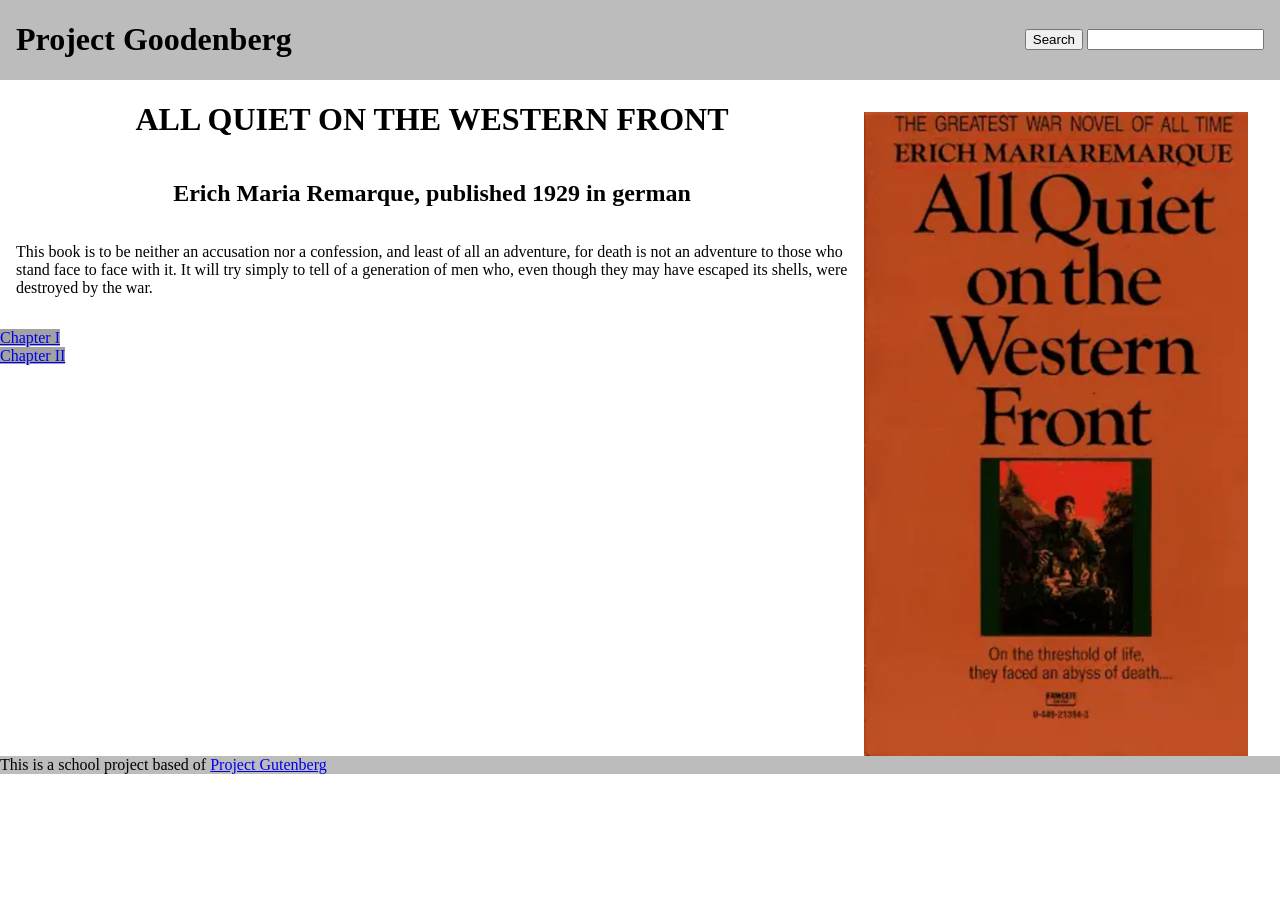
<file: index.html>
<!DOCTYPE html>
<html lang="en">
<head>
    <link rel="stylesheet" href="style.css">
    <link rel="icon" href="images/aqotwfcover.jpg">
    <title>All quiet on the Western Front</title>
    <meta charset="UTF-8">
    <meta name="viewport" content="width=device-width, initial-scale=1.0">
    <title>Document</title>
</head>
<body>
    <div class="top">
        <h1 style="float: left; margin-left: 1rem; color: rgb(0, 0, 0);">Project Goodenberg</h1>
        <form action="index" class="searchbar" style="margin-right: 1rem;">
            <button type="submit">Search</button>
            <input type="search" name="itemsearch" id="itemsearch">
        </form>
    </div>
    <div style="display: flex;">
        <div class="maincontent">
            <h1 style="margin-left: auto; margin-right: auto;">ALL QUIET ON THE WESTERN FRONT</h1>
            <h2>Erich Maria Remarque, published 1929 in german</h2>
             <p style="margin: 1rem;">This book is to be neither an accusation nor a confession, and least of all an adventure, for death is not an adventure to those who stand face to face with it. It will try simply to tell of a generation of men who, even though they may have escaped its shells, were destroyed by the war.</p>
            <ul class="chapters">
                    <li><a href="chapter1.html">Chapter I</a></li>
                    <li><a href="chapter2.html">Chapter II</a></li>
            </ul>
        </div>
        <img src="images/aqotwfcover.jpg" alt="Book Cover" class="bookcover">
    </div>
    
    <footer style="background-color: rgb(188, 188, 188);">This is a school project based of <a style="padding: 0; border-radius: 0; background-color: rgba(240, 248, 255, 0);" href="https://www.gutenberg.org">Project Gutenberg</a></footer>
</body>
</html>
</file>
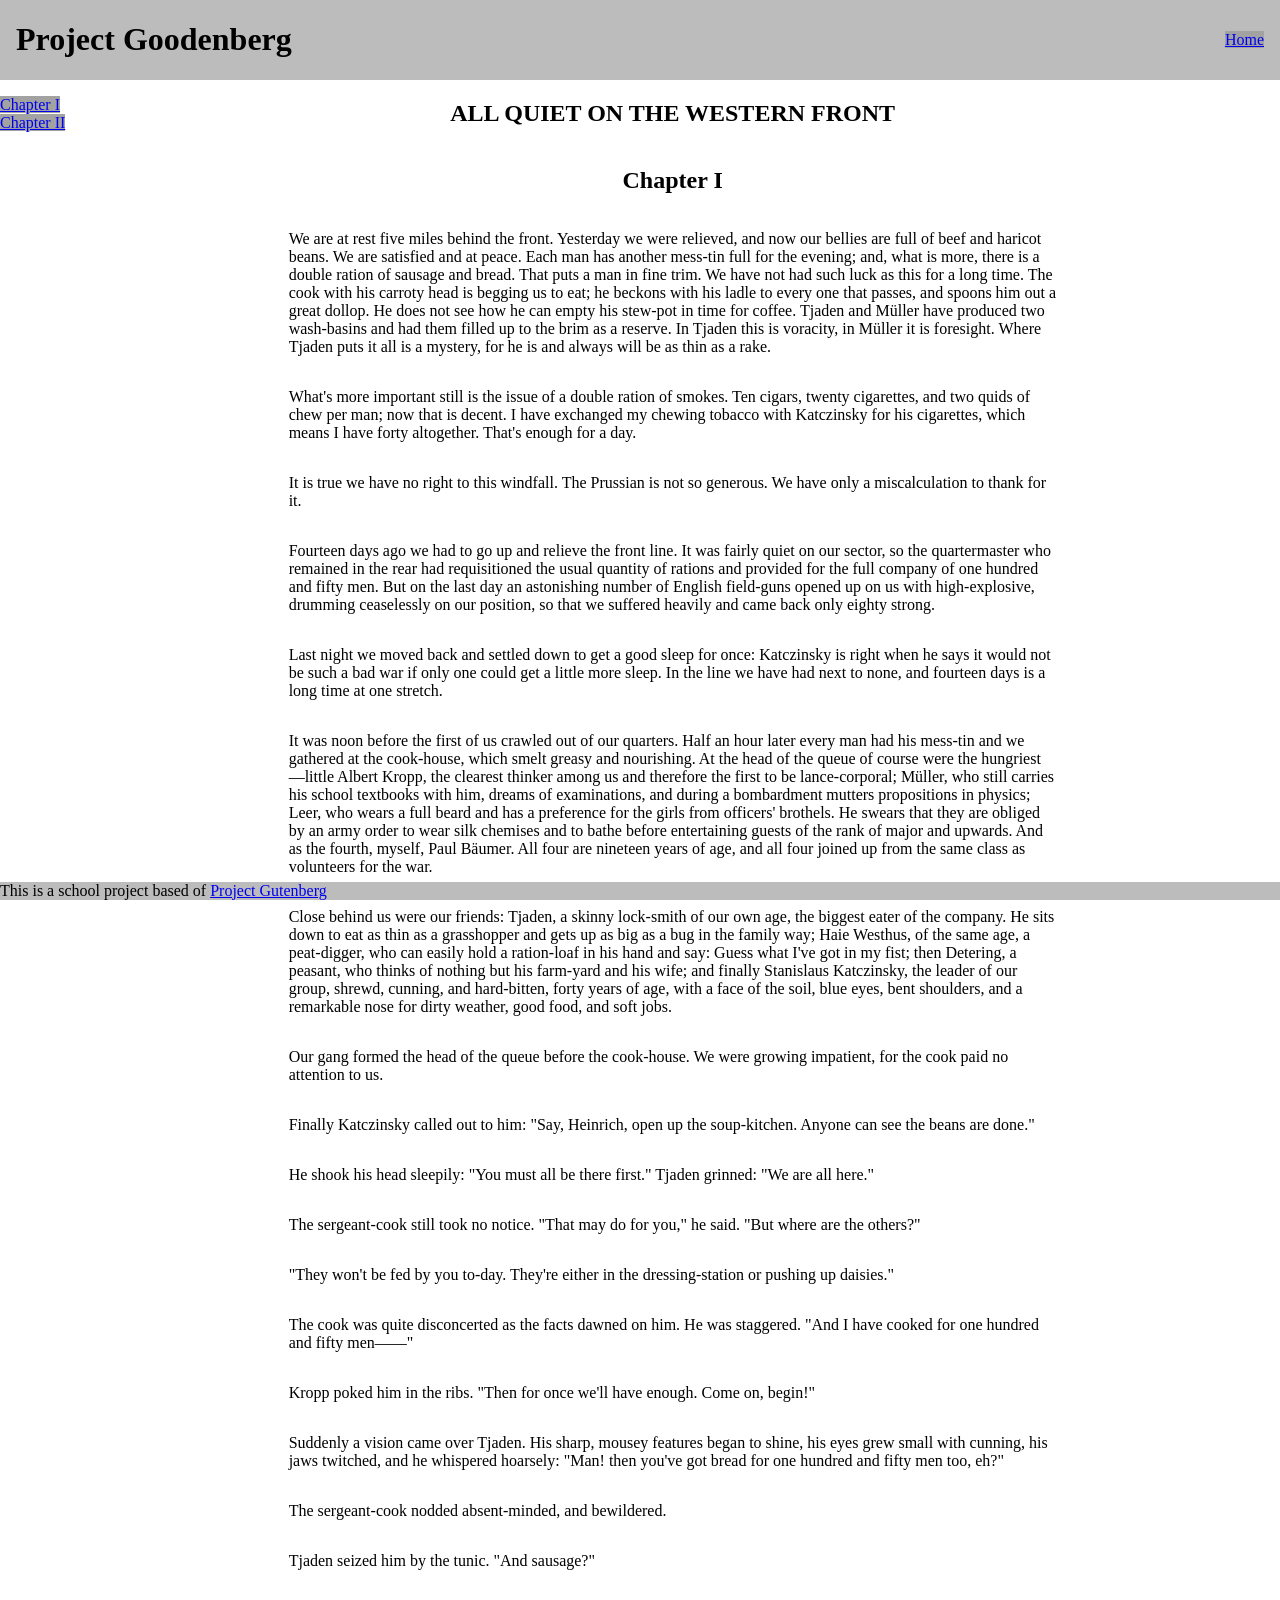
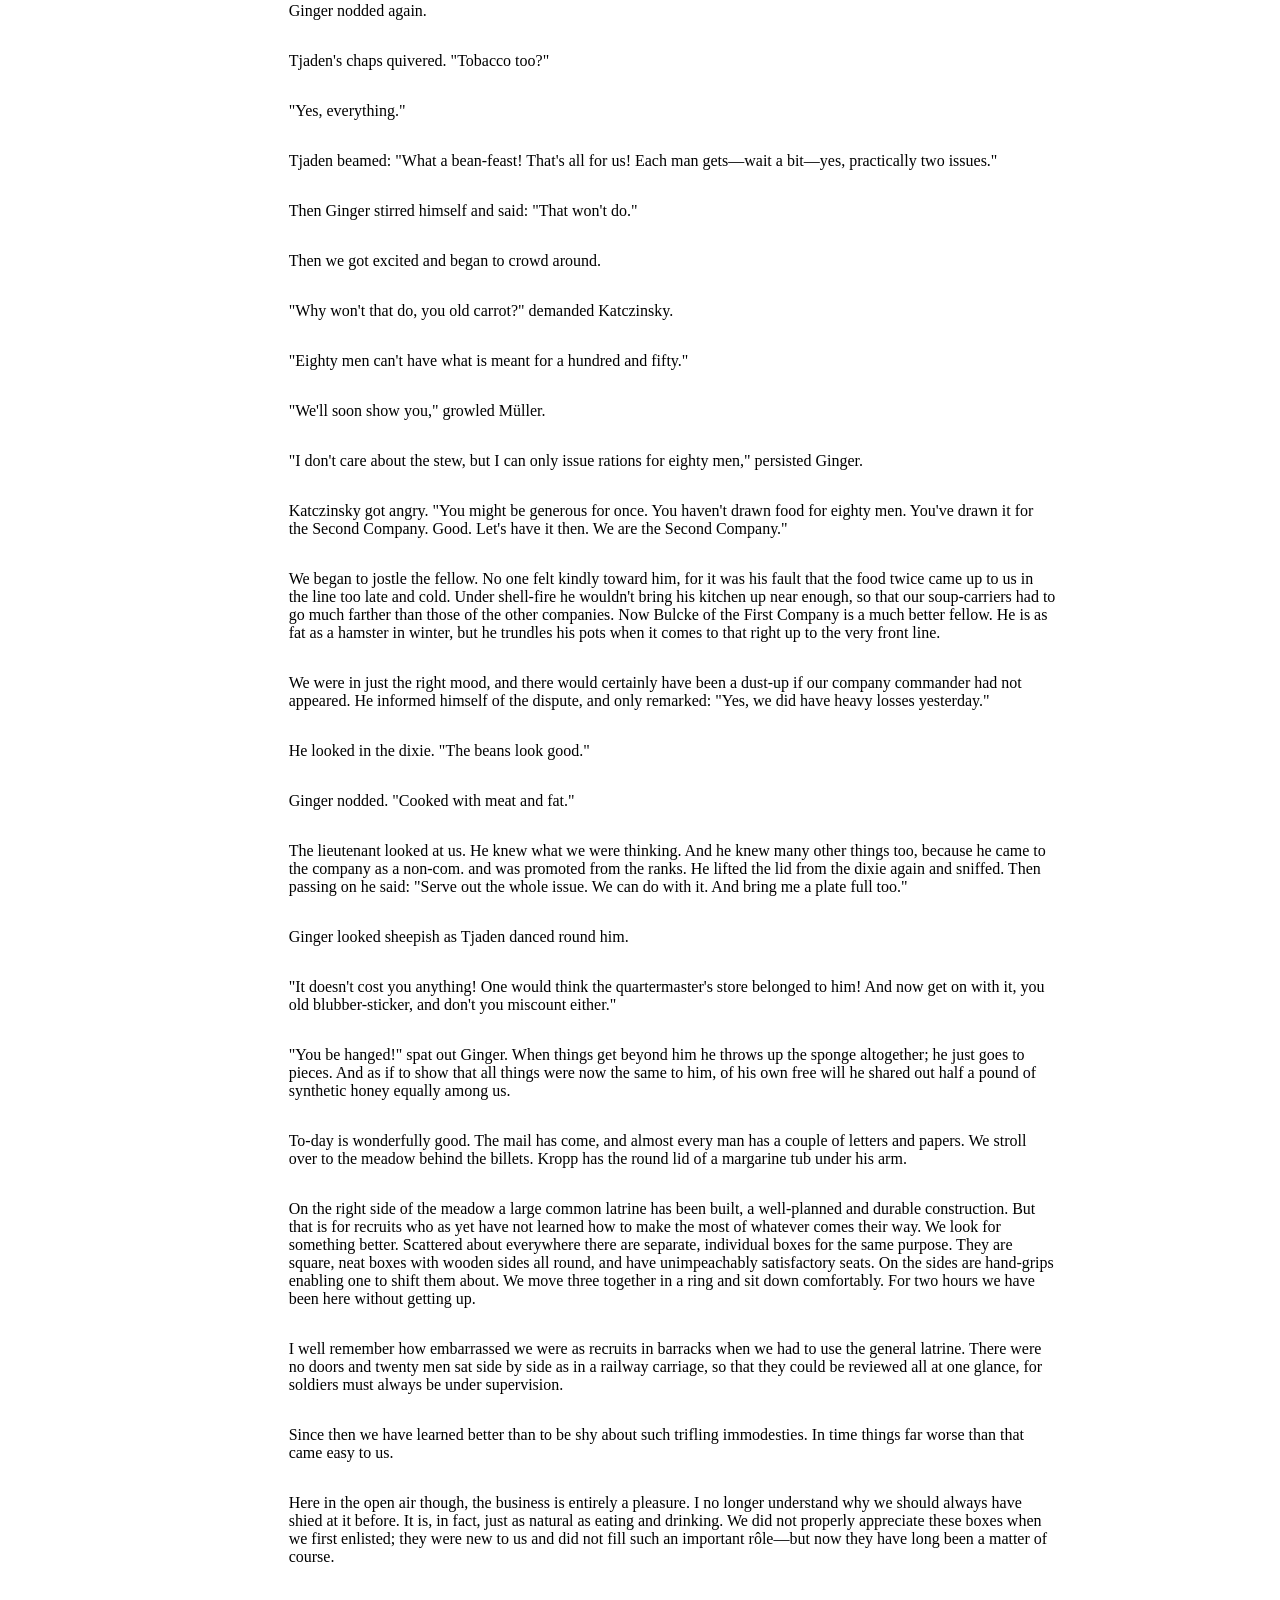
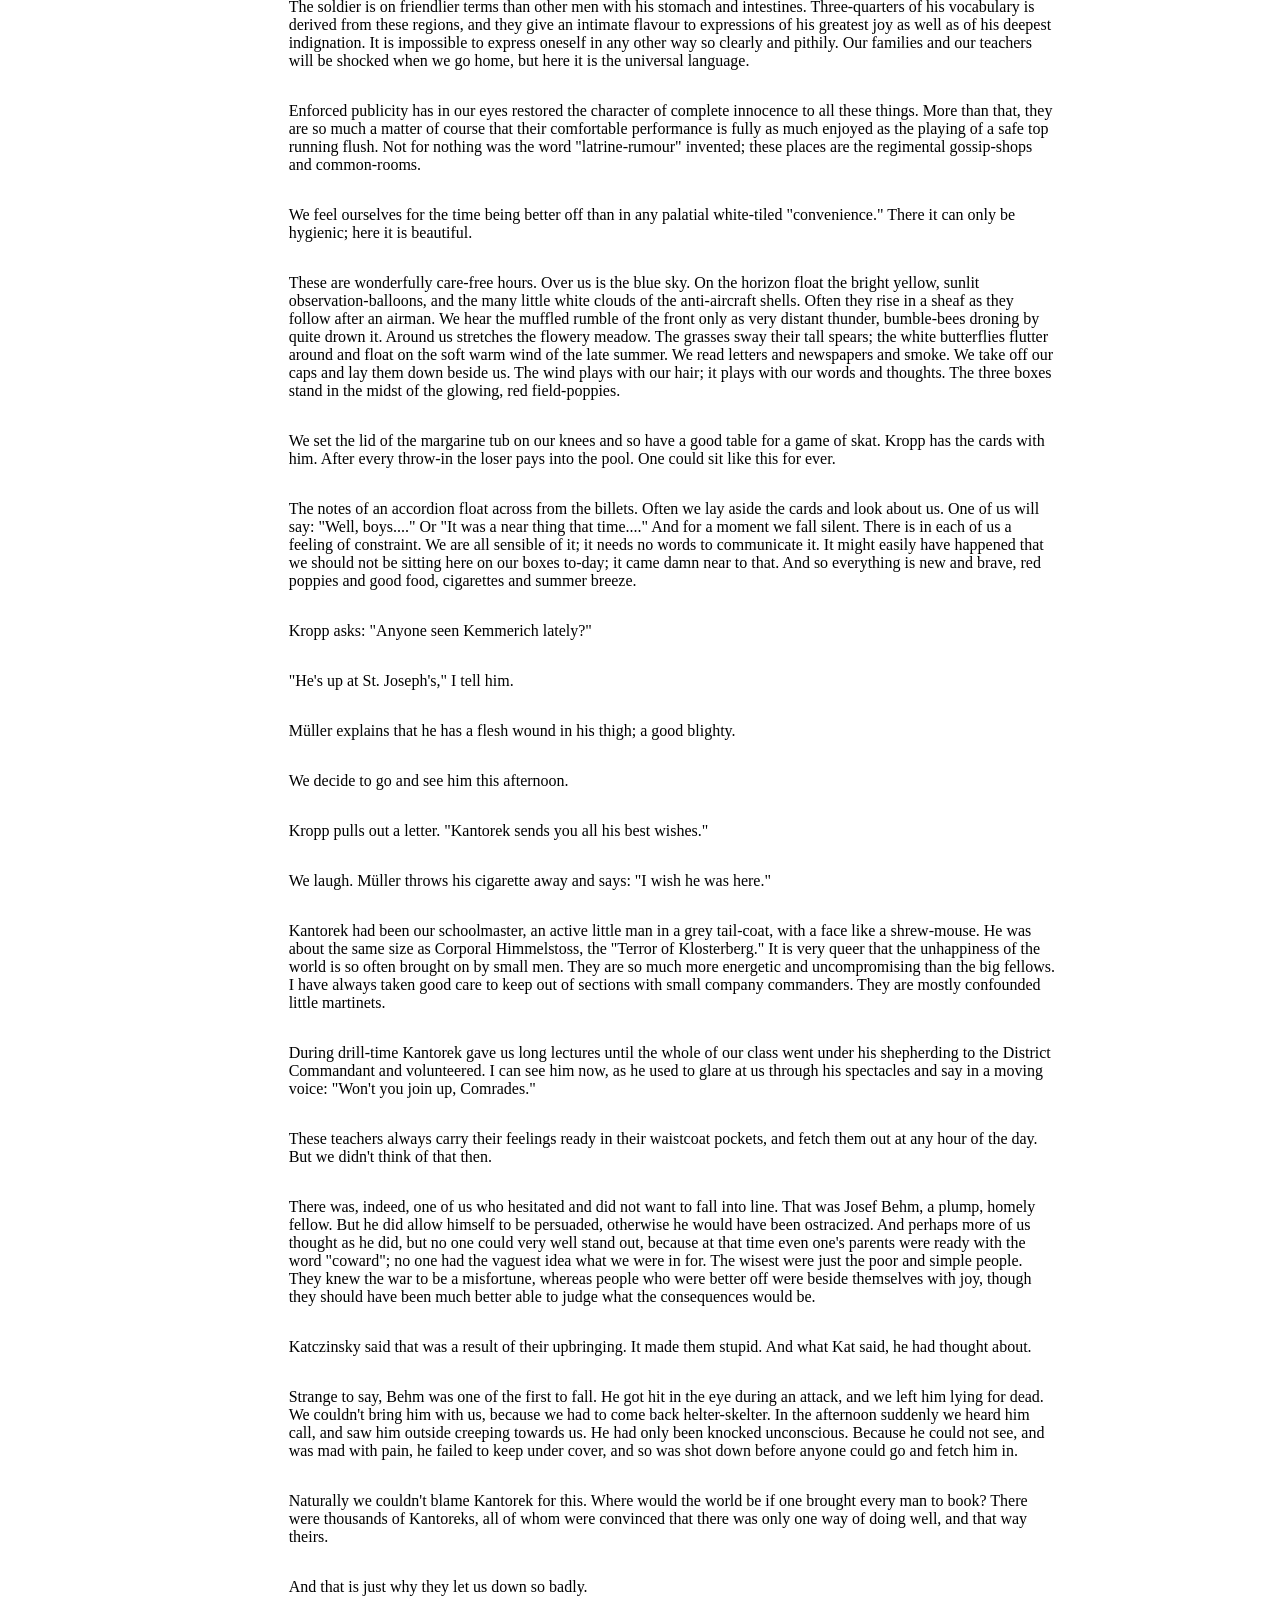
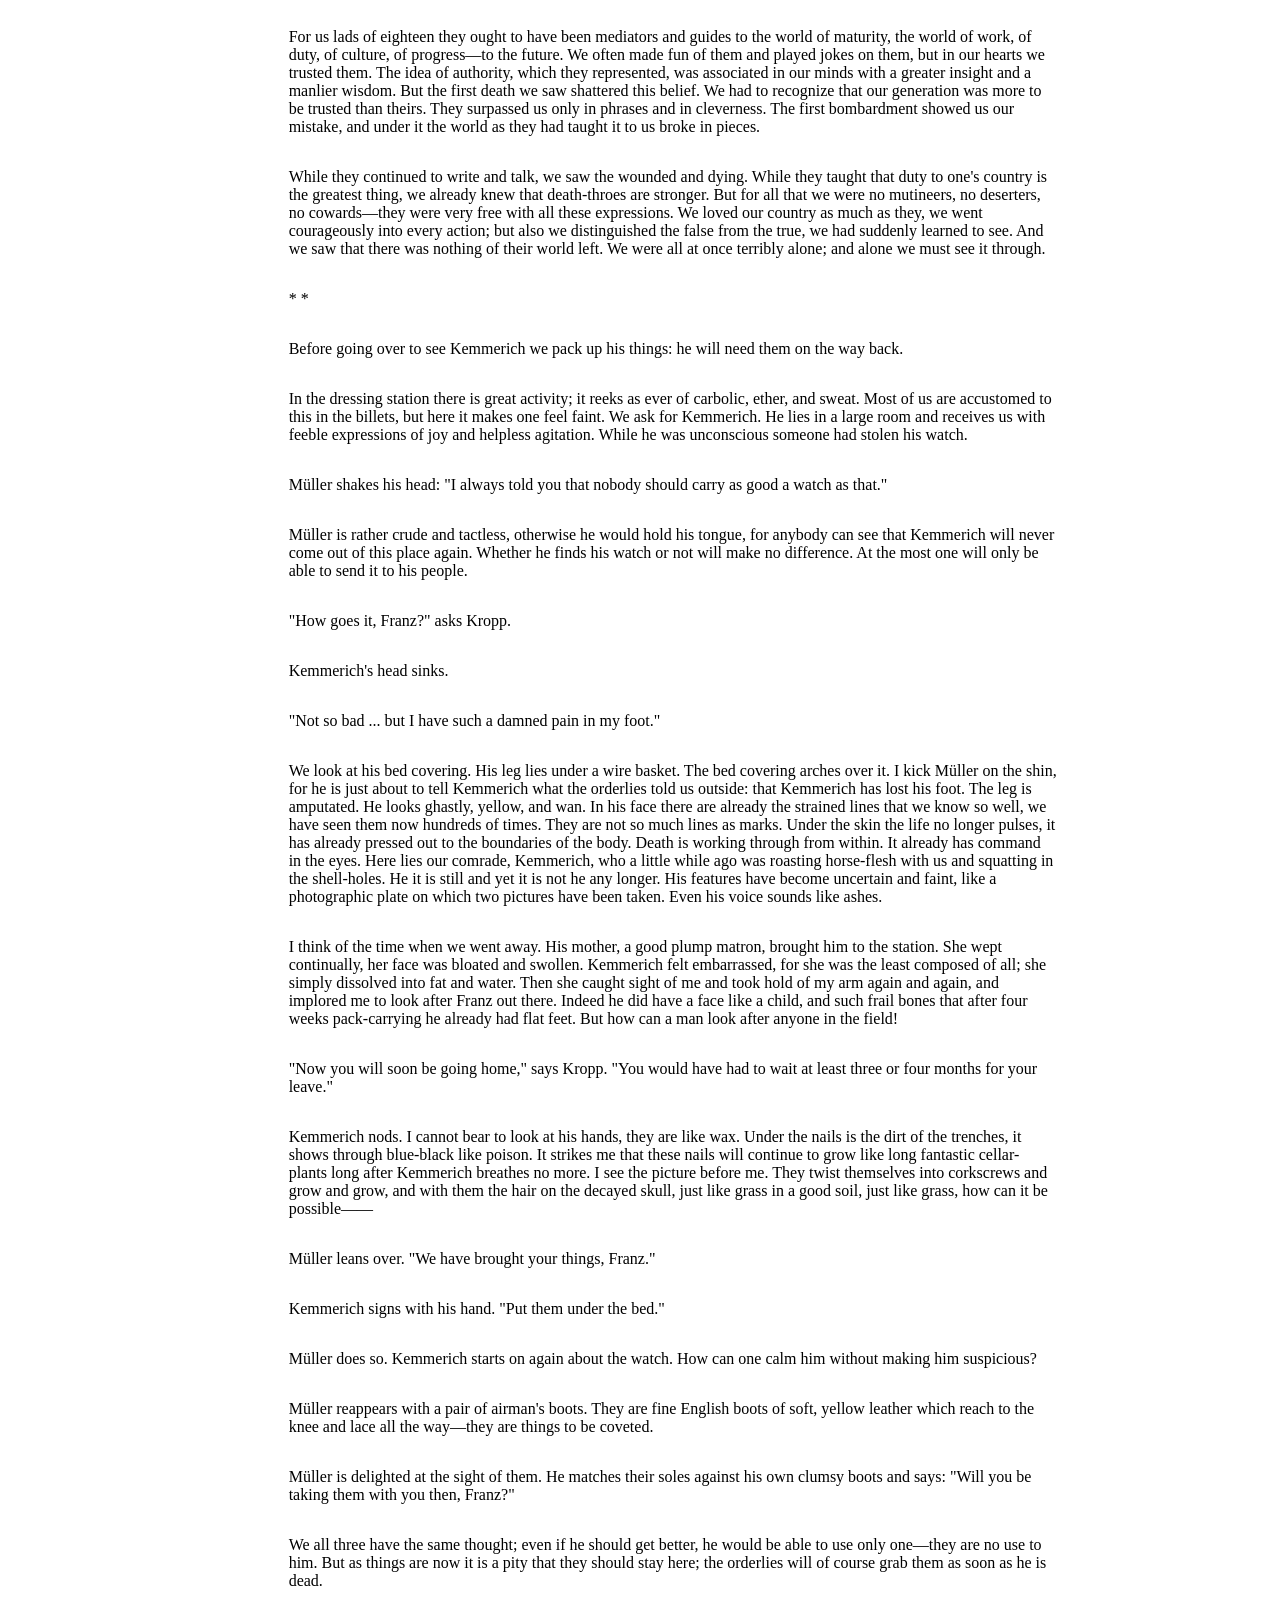
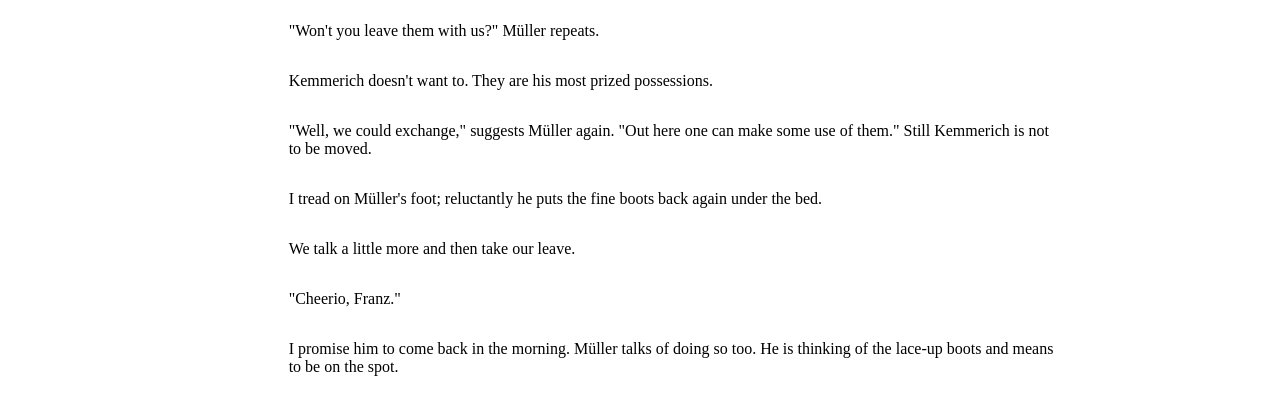
<file: chapter1.html>
<!DOCTYPE html>
<html lang="en">
<head>
    <link rel="stylesheet" href="style.css">
    <link rel="icon" href="images/aqotwfcover.jpg">
    <meta charset="UTF-8">
    <meta name="viewport" content="width=device-width, initial-scale=1.0">
    <title>Chapter I, All quiet on the Western Front</title>
</head>
<body>
    <div class="top">
        <h1 style="float: left; margin-left: 1rem; color: rgb(0, 0, 0);">Project Goodenberg</h1>
        <ul style="margin-left: auto; margin-right: 1rem; margin-top: auto; margin-bottom: auto; list-style: none;">
            <li><a href="index.html">Home</a></li>
        </ul>
    </div>
    <div style="display: flex; flex-wrap: wrap; justify-content: flex-start;">
        <ul class="chapters">
            <li><a href="chapter1.html">Chapter I</a></li>
            <li><a href="chapter2.html">Chapter II</a></li>
        </ul>
        <div style="max-width: 60%; min-width: 25rem; margin-left: auto; margin-right: auto; display: flex; flex-direction: column;">
        <h2>ALL QUIET ON THE WESTERN FRONT</h2>
        <h2 style="margin-left: auto; margin-right: auto;">Chapter I</h2>
        <p>We are at rest five miles behind the front.  Yesterday we were relieved, and now our bellies are full of beef and haricot beans.  We are satisfied and at peace.  Each man has another mess-tin full for the evening; and, what is more, there is a double ration of sausage and bread.  That puts a man in fine trim.  We have not had such luck as this for a long time.  The cook with his carroty head is begging us to eat; he beckons with his ladle to every one that passes, and spoons him out a great dollop.  He does not see how he can empty his stew-pot in time for coffee.  Tjaden and Müller have produced two wash-basins and had them filled up to the brim as a reserve.  In Tjaden this is voracity, in Müller it is foresight.  Where Tjaden puts it all is a mystery, for he is and always will be as thin as a rake.</p>
        <p>What's more important still is the issue of a double ration of smokes. Ten cigars, twenty cigarettes, and two quids of chew per man; now that is decent. I have exchanged my chewing tobacco with Katczinsky for his cigarettes, which means I have forty altogether. That's enough for a day.</p>
        <p>It is true we have no right to this windfall. The Prussian is not so generous. We have only a miscalculation to thank for it.</p>
        <p>Fourteen days ago we had to go up and relieve the front line. It was fairly quiet on our sector, so the quartermaster who remained in the rear had requisitioned the usual quantity of rations and provided for the full company of one hundred and fifty men. But on the last day an astonishing number of English field-guns opened up on us with high-explosive, drumming ceaselessly on our position, so that we suffered heavily and came back only eighty strong.</p>
        <p>Last night we moved back and settled down to get a good sleep for once: Katczinsky is right when he says it would not be such a bad war if only one could get a little more sleep. In the line we have had next to none, and fourteen days is a long time at one stretch.</p>
        <p>It was noon before the first of us crawled out of our quarters. Half an hour later every man had his mess-tin and we gathered at the cook-house, which smelt greasy and nourishing. At the head of the queue of course were the hungriest—little Albert Kropp, the clearest thinker among us and therefore the first to be lance-corporal; Müller, who still carries his school textbooks with him, dreams of examinations, and during a bombardment mutters propositions in physics; Leer, who wears a full beard and has a preference for the girls from officers' brothels. He swears that they are obliged by an army order to wear silk chemises and to bathe before entertaining guests of the rank of major and upwards. And as the fourth, myself, Paul Bäumer. All four are nineteen years of age, and all four joined up from the same class as volunteers for the war.</p>
        <p>Close behind us were our friends: Tjaden, a skinny lock-smith of our own age, the biggest eater of the company. He sits down to eat as thin as a grasshopper and gets up as big as a bug in the family way; Haie Westhus, of the same age, a peat-digger, who can easily hold a ration-loaf in his hand and say: Guess what I've got in my fist; then Detering, a peasant, who thinks of nothing but his farm-yard and his wife; and finally Stanislaus Katczinsky, the leader of our group, shrewd, cunning, and hard-bitten, forty years of age, with a face of the soil, blue eyes, bent shoulders, and a remarkable nose for dirty weather, good food, and soft jobs.</p>
        <p>Our gang formed the head of the queue before the cook-house. We were growing impatient, for the cook paid no attention to us.</p>
        <p>Finally Katczinsky called out to him: "Say, Heinrich, open up the soup-kitchen. Anyone can see the beans are done."</p>
        <p>He shook his head sleepily: "You must all be there first." Tjaden grinned: "We are all here."</p>
        <p>The sergeant-cook still took no notice. "That may do for you," he said. "But where are the others?"</p>
        <p>"They won't be fed by you to-day. They're either in the dressing-station or pushing up daisies."</p>
        <p>The cook was quite disconcerted as the facts dawned on him. He was staggered. "And I have cooked for one hundred and fifty men——"</p>
        <p>Kropp poked him in the ribs. "Then for once we'll have enough. Come on, begin!"</p>
        <p>Suddenly a vision came over Tjaden. His sharp, mousey features began to shine, his eyes grew small with cunning, his jaws twitched, and he whispered hoarsely: "Man! then you've got bread for one hundred and fifty men too, eh?"</p>
        <p>The sergeant-cook nodded absent-minded, and bewildered.</p>
        <p>Tjaden seized him by the tunic. "And sausage?"</p>
        <p>Ginger nodded again.</p>
        <p>Tjaden's chaps quivered. "Tobacco too?"</p>
        <p>"Yes, everything."</p>
        <p>Tjaden beamed: "What a bean-feast! That's all for us! Each man gets—wait a bit—yes, practically two issues."</p>
        <p>Then Ginger stirred himself and said: "That won't do."</p>
        <p>Then we got excited and began to crowd around.</p>
        <p>"Why won't that do, you old carrot?" demanded Katczinsky.</p>
        <p>"Eighty men can't have what is meant for a hundred and fifty."</p>
        <p>"We'll soon show you," growled Müller.</p>
        <p>"I don't care about the stew, but I can only issue rations for eighty men," persisted Ginger.</p>
        <p>Katczinsky got angry. "You might be generous for once. You haven't drawn food for eighty men. You've drawn it for the Second Company. Good. Let's have it then. We are the Second Company."</p>
        <p>We began to jostle the fellow. No one felt kindly toward him, for it was his fault that the food twice came up to us in the line too late and cold. Under shell-fire he wouldn't bring his kitchen up near enough, so that our soup-carriers had to go much farther than those of the other companies. Now Bulcke of the First Company is a much better fellow. He is as fat as a hamster in winter, but he trundles his pots when it comes to that right up to the very front line.</p>
        <p>We were in just the right mood, and there would certainly have been a dust-up if our company commander had not appeared. He informed himself of the dispute, and only remarked: "Yes, we did have heavy losses yesterday."</p>
        <p>He looked in the dixie. "The beans look good."</p>
        <p>Ginger nodded. "Cooked with meat and fat."</p>
        <p>The lieutenant looked at us. He knew what we were thinking. And he knew many other things too, because he came to the company as a non-com. and was promoted from the ranks. He lifted the lid from the dixie again and sniffed. Then passing on he said: "Serve out the whole issue. We can do with it. And bring me a plate full too."</p>
        <p>Ginger looked sheepish as Tjaden danced round him.</p>
        <p>"It doesn't cost you anything! One would think the quartermaster's store belonged to him! And now get on with it, you old blubber-sticker, and don't you miscount either."</p>
        <p>"You be hanged!" spat out Ginger. When things get beyond him he throws up the sponge altogether; he just goes to pieces. And as if to show that all things were now the same to him, of his own free will he shared out half a pound of synthetic honey equally among us.</p>
        <p>To-day is wonderfully good. The mail has come, and almost every man has a couple of letters and papers. We stroll over to the meadow behind the billets. Kropp has the round lid of a margarine tub under his arm.</p>
        <p>On the right side of the meadow a large common latrine has been built, a well-planned and durable construction. But that is for recruits who as yet have not learned how to make the most of whatever comes their way. We look for something better. Scattered about everywhere there are separate, individual boxes for the same purpose. They are square, neat boxes with wooden sides all round, and have unimpeachably satisfactory seats. On the sides are hand-grips enabling one to shift them about. We move three together in a ring and sit down comfortably. For two hours we have been here without getting up.</p>
        <p>I well remember how embarrassed we were as recruits in barracks when we had to use the general latrine. There were no doors and twenty men sat side by side as in a railway carriage, so that they could be reviewed all at one glance, for soldiers must always be under supervision.</p>
        <p>Since then we have learned better than to be shy about such trifling immodesties. In time things far worse than that came easy to us.</p>
        <p>Here in the open air though, the business is entirely a pleasure. I no longer understand why we should always have shied at it before. It is, in fact, just as natural as eating and drinking. We did not properly appreciate these boxes when we first enlisted; they were new to us and did not fill such an important rôle—but now they have long been a matter of course.</p>
        <p>The soldier is on friendlier terms than other men with his stomach and intestines. Three-quarters of his vocabulary is derived from these regions, and they give an intimate flavour to expressions of his greatest joy as well as of his deepest indignation. It is impossible to express oneself in any other way so clearly and pithily. Our families and our teachers will be shocked when we go home, but here it is the universal language.</p>
        <p>Enforced publicity has in our eyes restored the character of complete innocence to all these things. More than that, they are so much a matter of course that their comfortable performance is fully as much enjoyed as the playing of a safe top running flush. Not for nothing was the word "latrine-rumour" invented; these places are the regimental gossip-shops and common-rooms.</p>
        <p>We feel ourselves for the time being better off than in any palatial white-tiled "convenience." There it can only be hygienic; here it is beautiful.</p>
        <p>These are wonderfully care-free hours. Over us is the blue sky. On the horizon float the bright yellow, sunlit observation-balloons, and the many little white clouds of the anti-aircraft shells. Often they rise in a sheaf as they follow after an airman. We hear the muffled rumble of the front only as very distant thunder, bumble-bees droning by quite drown it. Around us stretches the flowery meadow. The grasses sway their tall spears; the white butterflies flutter around and float on the soft warm wind of the late summer. We read letters and newspapers and smoke. We take off our caps and lay them down beside us. The wind plays with our hair; it plays with our words and thoughts. The three boxes stand in the midst of the glowing, red field-poppies.</p>
        <p>We set the lid of the margarine tub on our knees and so have a good table for a game of skat. Kropp has the cards with him. After every throw-in the loser pays into the pool. One could sit like this for ever.</p>
        <p>The notes of an accordion float across from the billets. Often we lay aside the cards and look about us. One of us will say: "Well, boys...." Or "It was a near thing that time...." And for a moment we fall silent. There is in each of us a feeling of constraint. We are all sensible of it; it needs no words to communicate it. It might easily have happened that we should not be sitting here on our boxes to-day; it came damn near to that. And so everything is new and brave, red poppies and good food, cigarettes and summer breeze.</p>
        <p>Kropp asks: "Anyone seen Kemmerich lately?"</p>
        <p>"He's up at St. Joseph's," I tell him.</p>
        <p>Müller explains that he has a flesh wound in his thigh; a good blighty.</p>
        <p>We decide to go and see him this afternoon.</p>
        <p>Kropp pulls out a letter. "Kantorek sends you all his best wishes."</p>
        <p>We laugh. Müller throws his cigarette away and says: "I wish he was here."</p>
        <p>Kantorek had been our schoolmaster, an active little man in a grey tail-coat, with a face like a shrew-mouse. He was about the same size as Corporal Himmelstoss, the "Terror of Klosterberg." It is very queer that the unhappiness of the world is so often brought on by small men. They are so much more energetic and uncompromising than the big fellows. I have always taken good care to keep out of sections with small company commanders. They are mostly confounded little martinets.</p>
        <p>During drill-time Kantorek gave us long lectures until the whole of our class went under his shepherding to the District Commandant and volunteered. I can see him now, as he used to glare at us through his spectacles and say in a moving voice: "Won't you join up, Comrades."</p>
        <p>These teachers always carry their feelings ready in their waistcoat pockets, and fetch them out at any hour of the day. But we didn't think of that then.</p>
        <p>There was, indeed, one of us who hesitated and did not want to fall into line. That was Josef Behm, a plump, homely fellow. But he did allow himself to be persuaded, otherwise he would have been ostracized. And perhaps more of us thought as he did, but no one could very well stand out, because at that time even one's parents were ready with the word "coward"; no one had the vaguest idea what we were in for. The wisest were just the poor and simple people. They knew the war to be a misfortune, whereas people who were better off were beside themselves with joy, though they should have been much better able to judge what the consequences would be.</p>
        <p>Katczinsky said that was a result of their upbringing. It made them stupid. And what Kat said, he had thought about.</p>
        <p>Strange to say, Behm was one of the first to fall. He got hit in the eye during an attack, and we left him lying for dead. We couldn't bring him with us, because we had to come back helter-skelter. In the afternoon suddenly we heard him call, and saw him outside creeping towards us. He had only been knocked unconscious. Because he could not see, and was mad with pain, he failed to keep under cover, and so was shot down before anyone could go and fetch him in.</p>
        <p>Naturally we couldn't blame Kantorek for this. Where would the world be if one brought every man to book? There were thousands of Kantoreks, all of whom were convinced that there was only one way of doing well, and that way theirs.</p>
        <p>And that is just why they let us down so badly.</p>
        <p>For us lads of eighteen they ought to have been mediators and guides to the world of maturity, the world of work, of duty, of culture, of progress—to the future. We often made fun of them and played jokes on them, but in our hearts we trusted them. The idea of authority, which they represented, was associated in our minds with a greater insight and a manlier wisdom. But the first death we saw shattered this belief. We had to recognize that our generation was more to be trusted than theirs. They surpassed us only in phrases and in cleverness. The first bombardment showed us our mistake, and under it the world as they had taught it to us broke in pieces.</p>
        <p>While they continued to write and talk, we saw the wounded and dying. While they taught that duty to one's country is the greatest thing, we already knew that death-throes are stronger. But for all that we were no mutineers, no deserters, no cowards—they were very free with all these expressions. We loved our country as much as they, we went courageously into every action; but also we distinguished the false from the true, we had suddenly learned to see. And we saw that there was nothing of their world left. We were all at once terribly alone; and alone we must see it through.</p>
        <p>* *</p>
        <p>Before going over to see Kemmerich we pack up his things: he will need them on the way back.</p>
        <p>In the dressing station there is great activity; it reeks as ever of carbolic, ether, and sweat. Most of us are accustomed to this in the billets, but here it makes one feel faint. We ask for Kemmerich. He lies in a large room and receives us with feeble expressions of joy and helpless agitation. While he was unconscious someone had stolen his watch.</p>
        <p>Müller shakes his head: "I always told you that nobody should carry as good a watch as that."</p>
        <p>Müller is rather crude and tactless, otherwise he would hold his tongue, for anybody can see that Kemmerich will never come out of this place again. Whether he finds his watch or not will make no difference. At the most one will only be able to send it to his people.</p>
        <p>"How goes it, Franz?" asks Kropp.</p>
        <p>Kemmerich's head sinks.</p>
        <p>"Not so bad ... but I have such a damned pain in my foot."</p>
        <p>We look at his bed covering. His leg lies under a wire basket. The bed covering arches over it. I kick Müller on the shin, for he is just about to tell Kemmerich what the orderlies told us outside: that Kemmerich has lost his foot. The leg is amputated. He looks ghastly, yellow, and wan. In his face there are already the strained lines that we know so well, we have seen them now hundreds of times. They are not so much lines as marks. Under the skin the life no longer pulses, it has already pressed out to the boundaries of the body. Death is working through from within. It already has command in the eyes. Here lies our comrade, Kemmerich, who a little while ago was roasting horse-flesh with us and squatting in the shell-holes. He it is still and yet it is not he any longer. His features have become uncertain and faint, like a photographic plate on which two pictures have been taken. Even his voice sounds like ashes.</p>
        <p>I think of the time when we went away. His mother, a good plump matron, brought him to the station. She wept continually, her face was bloated and swollen. Kemmerich felt embarrassed, for she was the least composed of all; she simply dissolved into fat and water. Then she caught sight of me and took hold of my arm again and again, and implored me to look after Franz out there. Indeed he did have a face like a child, and such frail bones that after four weeks pack-carrying he already had flat feet. But how can a man look after anyone in the field!</p>
        <p>"Now you will soon be going home," says Kropp. "You would have had to wait at least three or four months for your leave."</p>
        <p>Kemmerich nods. I cannot bear to look at his hands, they are like wax. Under the nails is the dirt of the trenches, it shows through blue-black like poison. It strikes me that these nails will continue to grow like long fantastic cellar-plants long after Kemmerich breathes no more. I see the picture before me. They twist themselves into corkscrews and grow and grow, and with them the hair on the decayed skull, just like grass in a good soil, just like grass, how can it be possible——</p>
        <p>Müller leans over. "We have brought your things, Franz."</p>
        <p>Kemmerich signs with his hand. "Put them under the bed."</p>
        <p>Müller does so. Kemmerich starts on again about the watch. How can one calm him without making him suspicious?</p>
        <p>Müller reappears with a pair of airman's boots. They are fine English boots of soft, yellow leather which reach to the knee and lace all the way—they are things to be coveted.</p>
        <p>Müller is delighted at the sight of them. He matches their soles against his own clumsy boots and says: "Will you be taking them with you then, Franz?"</p>
        <p>We all three have the same thought; even if he should get better, he would be able to use only one—they are no use to him. But as things are now it is a pity that they should stay here; the orderlies will of course grab them as soon as he is dead.</p>
        <p>"Won't you leave them with us?" Müller repeats.</p>
        <p>Kemmerich doesn't want to. They are his most prized possessions.</p>
        <p>"Well, we could exchange," suggests Müller again. "Out here one can make some use of them." Still Kemmerich is not to be moved.</p>
        <p>I tread on Müller's foot; reluctantly he puts the fine boots back again under the bed.</p>
        <p>We talk a little more and then take our leave.</p>
        <p>"Cheerio, Franz."</p>
        <p>I promise him to come back in the morning. Müller talks of doing so too. He is thinking of the lace-up boots and means to be on the spot.</p>
        </div>
    </div>
    <footer style="background-color: rgb(188, 188, 188);">This is a school project based of <a style="padding: 0; border-radius: 0; background-color: rgba(240, 248, 255, 0);" href="https://www.gutenberg.org">Project Gutenberg</a></footer>
</body>
</html>
</file>
<file: style.css>
body {
    margin: 0;
}
.top {
    position: sticky;
    background: rgb(188, 188, 188);
    display: flex;
    top: 0;
}
.searchbar {
    margin-left: auto;
    margin-top: auto;
    margin-bottom: auto;

}
.maincontent {
    display: flex;
    flex-direction: column;
    width: 70%;
}
.chapters {
    display: flex;
    flex-direction: column;
    background-color: rgba(188, 188, 188, 0);
    padding: 0;
    list-style-type: none;
}
.bookcover {
    margin-left: auto;
    margin-top: 2rem;
    margin-right: 2rem;
    width: 30%;
    height: 60%;
}
h2 {
    margin-left: auto;
    margin-right: auto;
}
a {
    background-color: rgb(162, 162, 162);
    border-radius: 0px;
    margin-bottom: 0;
}
footer {
    position: sticky;
    bottom: 0;
}
</file>
